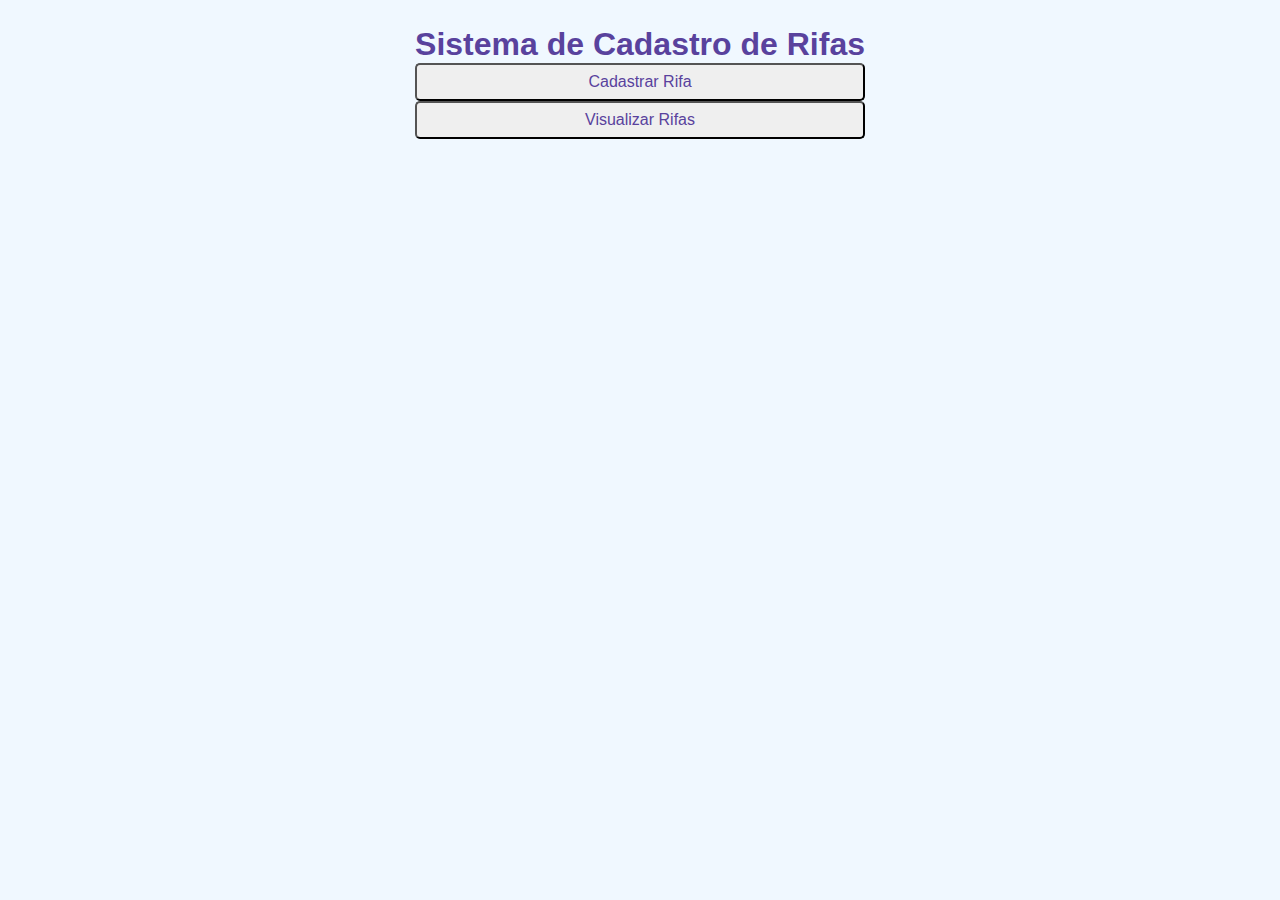
<file: index.html>
<!DOCTYPE html>
<html lang="en">
<head>
    <meta charset="UTF-8">
    <meta name="viewport" content="width=device-width, initial-scale=1.0">
    <title>Página Inicial</title>
    <link rel="stylesheet" href="style.css">
</head>
<body>
    <center>
        <h1>Sistema de Cadastro de Rifas</h1>
        <a href="formulario.html"><button>Cadastrar Rifa</button></a>
        <a href="visualiza_rifa.php"><button>Visualizar Rifas</button></a>
    </center>
</body>
</html>
</file>
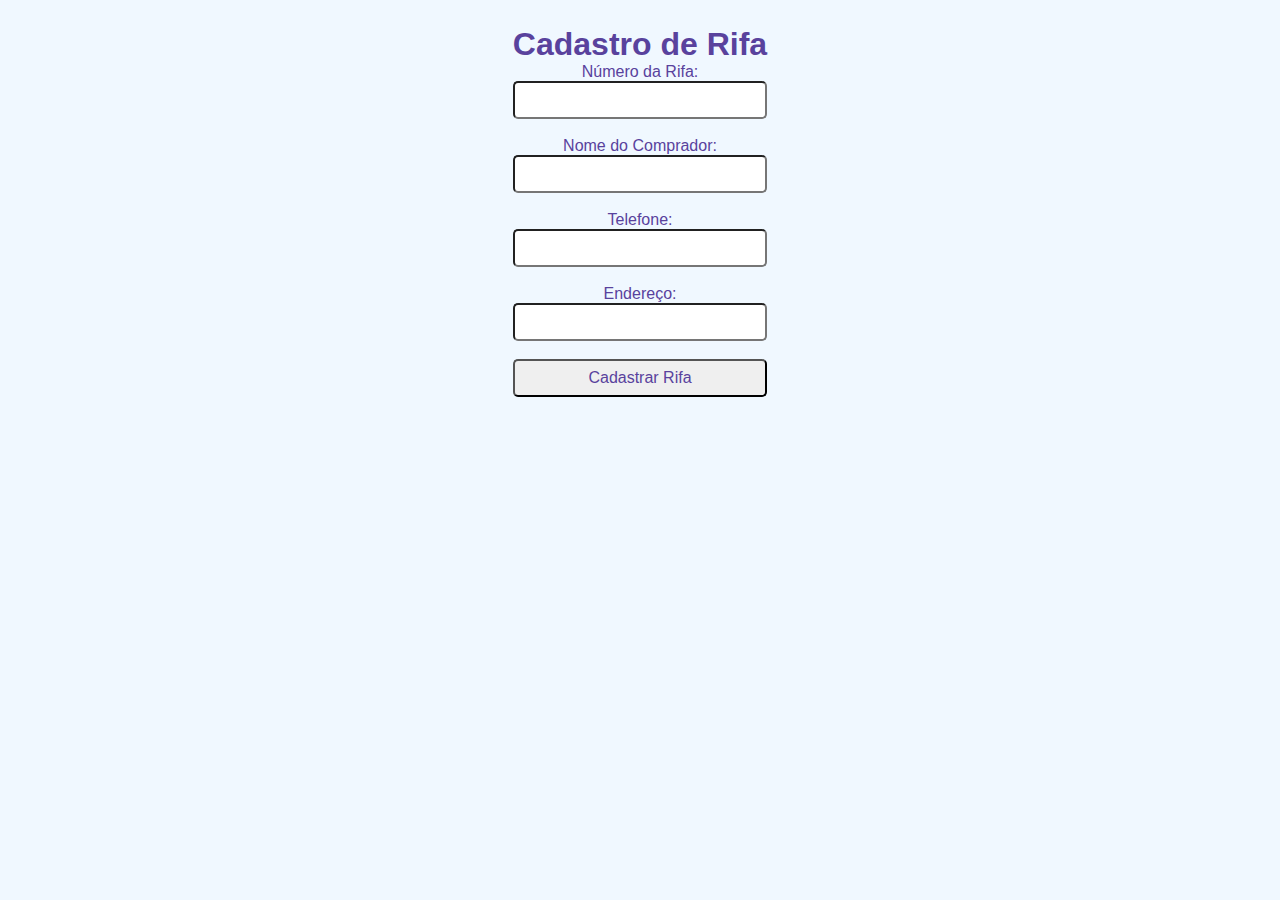
<file: formulario.html>
<!DOCTYPE html>
<html lang="en">
<head>
    <meta charset="UTF-8">
    <meta name="viewport" content="width=device-width, initial-scale=1.0">
    <title>Cadastro de Rifa</title>
    <link rel="stylesheet" href="style.css">
    <script>
        function validarFormulario() {
            const numeroRifa = document.getElementById('numero_rifa').value;
            const telefone = document.getElementById('telefone').value;
            const regexNumero = /^[0-9]+$/;
            const regexTelefone = /^[0-9]{10,11}$/;

            if (!regexNumero.test(numeroRifa)) {
                alert("Por favor, insira um número de rifa válido (apenas números).");
                return false;
            }
            if (!regexTelefone.test(telefone)) {
                alert("Por favor, insira um número de telefone válido (apenas números, com 10 ou 11 dígitos).");
                return false;
            }
            return true;
        }
    </script>
</head>
<body>
    <center>
        <h1>Cadastro de Rifa</h1>
        <form action="cadastra_rifa.php" method="post" onsubmit="return validarFormulario()">
            <label for="numero_rifa">Número da Rifa:</label><br>
            <input type="text" id="numero_rifa" name="numero_rifa" required><br><br>
            <label for="nome_comprador">Nome do Comprador:</label><br>
            <input type="text" id="nome_comprador" name="nome_comprador" required><br><br>
            <label for="telefone">Telefone:</label><br>
            <input type="text" id="telefone" name="telefone" required><br><br>
            <label for="endereco">Endereço:</label><br>
            <input type="text" id="endereco" name="endereco" required><br><br>
            <input type="submit" value="Cadastrar Rifa">
        </form>
    </center>
</body>
</html>
</file>
<file: style.css>
/* Todos os elementos da página */
* {
    margin: 0;
    padding: 0;
    box-sizing: border-box;
}

/* Elementos com o ID "titulo" */
#titulo {
    font-family: sans-serif;
    color: #380B61;
    text-align: center;
    margin-top: 2%;
}

/* Elementos com o ID "subtitulo" */
#subtitulo {
    font-family: sans-serif;
    color: #380B61;
    text-align: center;
    margin-top: 1%;
}

/* Checkbox */
#check {
    display: inline-block;
}

/* Elementos de tag <fieldset> */
fieldset {
    border: 0;
    margin-bottom: 1em;
}

/* Elemento de tag <body> */
body {
    background-color: #F0F8FF;
    font-family: sans-serif;
    font-size: 1em;
    color: #59429d;
    display: flex;
    flex-direction: column;
    align-items: center;
    padding: 2%;
}

/* Elementos de tags <input>, <select>, <textarea> e <button> */
input, select, textarea, button {
    font-family: sans-serif;
    font-size: 1em;
    color: #59429d;
    border-radius: 5px;
    width: 100%;
    padding: 0.5em;
}

/* Elementos de classe "grupo" nos estados das pseudoclasses "before" e "after" */
.grupo:before, .grupo:after {
    display: table;
    content: "";
}

/* Elementos de classe "grupo" no estado da pseudoclasse "after" */
.grupo:after {
    clear: both;
}

/* Elementos de classe "campo" */
.campo {
    margin-bottom: 1em;
    width: 100%;
}

/* Elementos de classe "campo" de tag <label> */
.campo label {
    margin-bottom: 0.2em;
    color: #59429d;
    display: block;
}

/* Elementos de classe "campo" ou "grupo" de tag <fieldset> */
fieldset.grupo .campo {
    float: left;
    margin-right: 1em;
}

/* Elementos de classe "campo" das tags <input> com atributo text e email, da tag <select> e da tag <textarea> */
.campo input[type="text"], .campo input[type="email"], .campo select, .campo textarea {
    padding: 0.5em;
    border: 1px solid #59429d;
    box-shadow: 2px 2px 2px rgba(0,0,0,0.2);
    display: block;
}

/* Elementos de classe "campo" de tag <select> e <option> */
.campo select option {
    padding-right: 1em;
}

/* Elemento de classe "campo" com tag <input>, <select> e <textarea> tocas com estado da pseudoclasse "focus" */
.campo input:focus, .campo select:focus, .campo textarea:focus {
    background: #E0E0F8;
}

/* Elemento de classe "botao" */
.botao {
    font-size: 1.2em;
    background: #59429d;
    border: 0;
    margin-bottom: 1em;
    color: #ffffff;
    padding: 0.5em 1em;
    box-shadow: 2px 2px 2px rgba(0,0,0,0.2);
    text-shadow: 1px 1px 1px rgba(0,0,0,0.5);
    cursor: pointer;
    text-align: center;
}

/* Elemento de classe "botao" com o estado da pseudoclasse "hover" */
.botao:hover {
    background: #CCBBFF;
    box-shadow: inset 2px 2px 2px rgba(0,0,0,0.2);
    text-shadow: none;
}

/* Elementos de classe botão e de tag <select> */
select {
    cursor: pointer;
}
</file>
